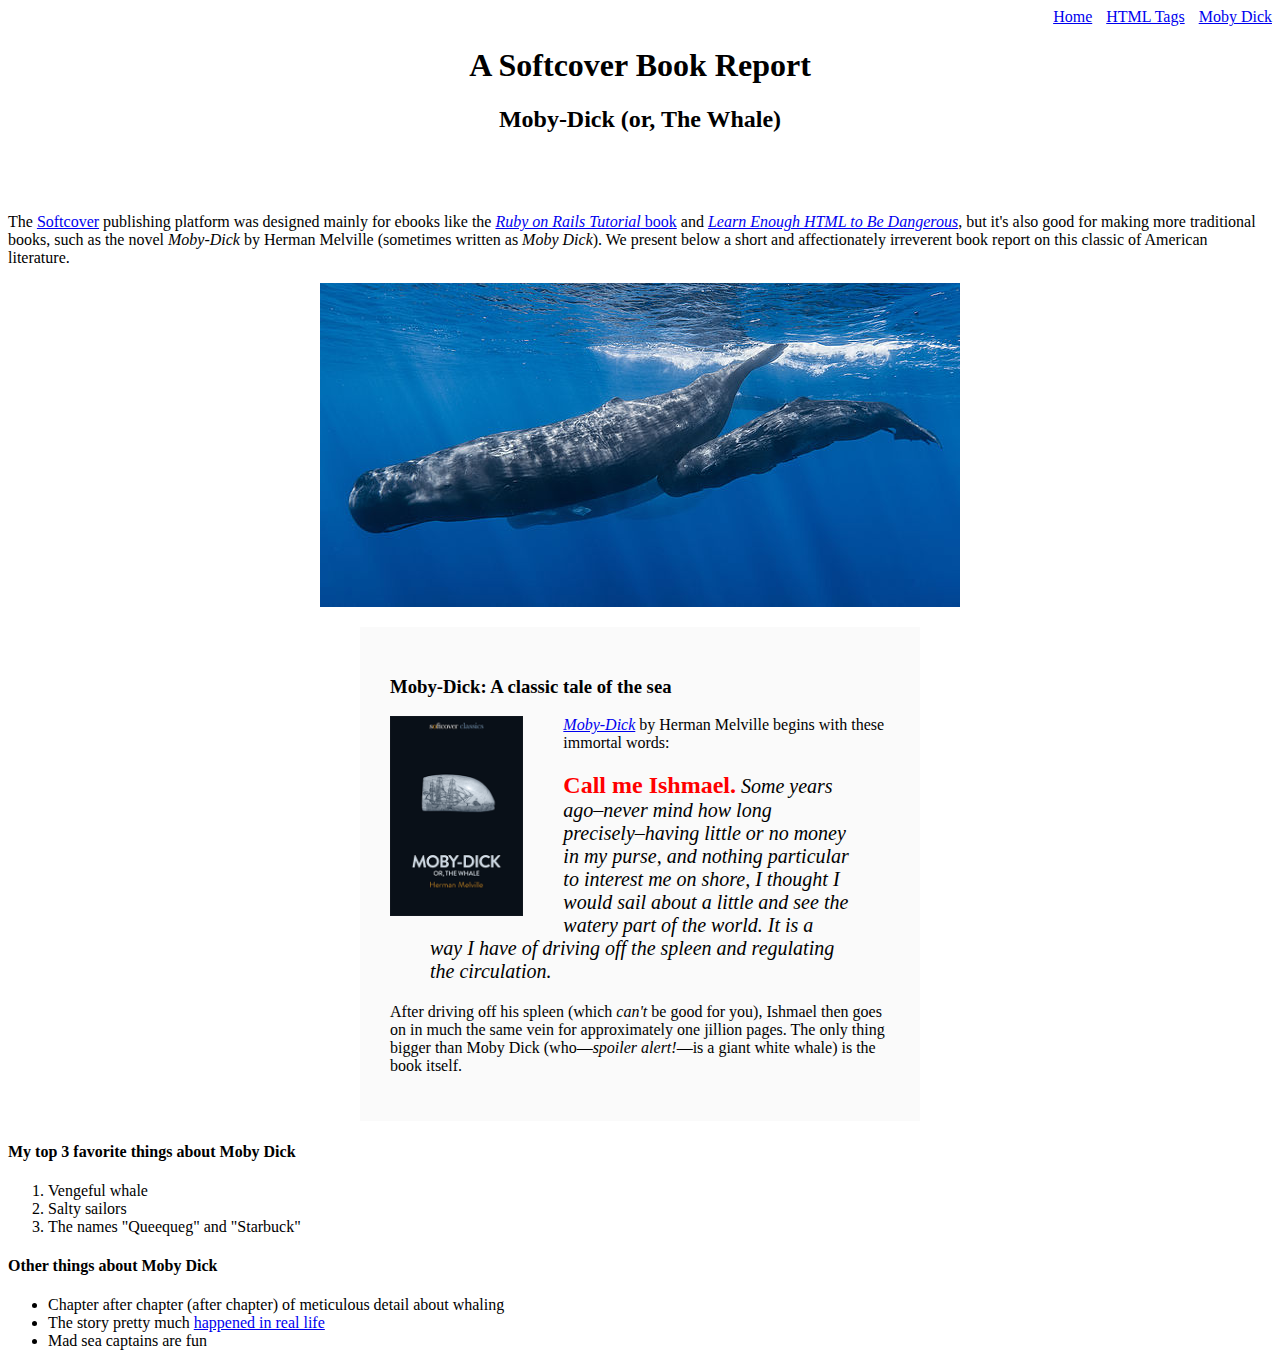
<file: moby_dick.html>
<!DOCTYPE html>
<html lang="en">
  <head>
    <title>Moby Dick</title>
    <meta charset="utf-8">
    <link rel="stylesheet" href="css/main.css">
  </head>
  <body>

    <div id="main-nav" class="nav-menu">
      <a href="index.html">Home</a>
      <a href="tags.html" class="nav-spacing">HTML Tags</a>
      <a href="moby_dick.html" class="nav-spacing">Moby Dick</a>
    </div>

    <header style="text-align: center; margin: 0px 0px 80px;">
      <h1 style="text-align: center;">A Softcover Book Report</h1>
      <h2 style="text-align: center;">Moby-Dick (or, The Whale)</h2>
    </header>

    <div>
      <p>
        The <a href="https://www.softcover.io/">Softcover</a> publishing platform
        was designed mainly for ebooks like the
        <a href="https://railstutorial.org/book"><em>Ruby on Rails Tutorial</em>
        book</a> and <a href="https://learnenough.com/html"><em>Learn Enough
        HTML to Be Dangerous</em></a>, but it's also good for making more
        traditional books, such as the novel <em>Moby-Dick</em> by Herman
        Melville (sometimes written as <em>Moby Dick</em>). We present below a
        short and affectionately irreverent book report on this classic of
        American literature.
      </p>
    </div>

    <a href="https://commons.wikimedia.org/wiki/File:Sperm_whale_pod.jpg">
      <img src="images/sperm_whales.jpg" alt="Sperm Whales"
      style="display: block; margin: 0 auto;">
    </a>

    <div style="width: 500px; margin: 20px auto; padding: 30px;
    background-color: #fafafa;">

      <h3>Moby-Dick: A classic tale of the sea</h3>

      <a href="https://www.softcover.io/read/6070fb03/moby-dick"
         target="_blank" rel="noopener">
        <img src="images/moby_dick.png" alt="Moby Dick" height="200px" style="float: left; margin: 0px 40px 0px 0px;">
      </a>

      <p>
        <a href="https://www.softcover.io/read/6070fb03/moby-dick"
           target="_blank" rel="noopener">
          <em>Moby-Dick</em></a>
          by Herman Melville begins with these immortal words:
      </p>

      <blockquote style="font-style: italic; font-size: 20px;">
        <p>
          <span style="font-style: normal; font-size: 24px; font-weight: bold; color: #ff0000;">Call me Ishmael.</span> Some years ago–never mind how long
          precisely–having little or no money in my purse, and nothing
          particular to interest me on shore, I thought I would sail about a
          little and see the watery part of the world. It is a way I have of
          driving off the spleen and regulating the circulation.
        </p>
      </blockquote>

      <p>
        After driving off his spleen (which <em>can't</em> be good for you),
        Ishmael then goes on in much the same vein for approximately one
        jillion pages. The only thing bigger than Moby Dick (who—<em>spoiler
        alert!</em>—is a giant white whale) is the book itself.
      </p>
    </div>

    <h4>My top 3 favorite things about Moby Dick</h4>

      <ol>
        <li>Vengeful whale</li>
        <li>Salty sailors</li>
        <li>The names "Queequeg" and "Starbuck"</li>
      </ol>

      <h4>Other things about Moby Dick</h4>

      <ul>
        <li>
          Chapter after chapter (after chapter) of meticulous detail about
          whaling
        </li>
        <li>
          The story pretty much
          <a href="https://en.wikipedia.org/wiki/Essex_(whaleship)"
             target="_blank" rel="noopener">happened in real life</a>
        </li>
        <li>Mad sea captains are fun</li>
      </ul>
    </div>
  </body>
</html>
</file>
<file: css/main.css>
.nav-menu {
    text-align: right;
  }
  .nav-spacing {
    margin: 0 0 0 10px;
  }
.image-link {
    text-decoration: none;
}
</file>
